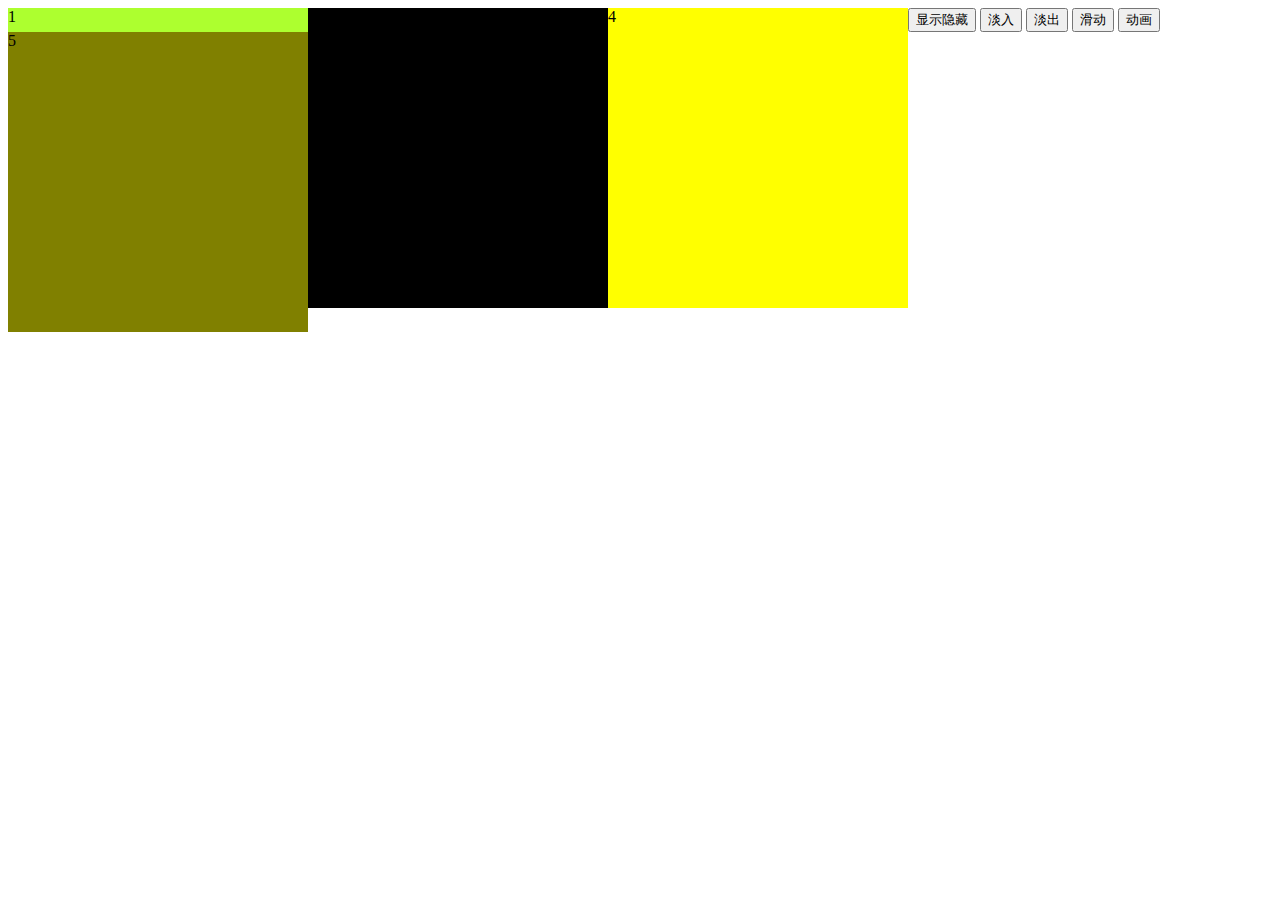
<file: index.html>
<!DOCTYPE html>
<html lang="en">
<head>
    <meta charset="UTF-8">
    <title>Title</title>
    <script src="js/jquery.js"></script>
    <script type="text/javascript">
        $(document).ready(function () {
            $("#show").click(function () {
                $(".div1").toggle();
            });
            $("#fadein").click(function () {
                $(".div2").fadeIn();
            });
            $("#fadeout").click(function () {
                $("#div3").fadeOut();
            });
            $("#slide").click(function () {
                $("#div4").slideToggle();
            });
            $("#anima").click(function () {
                $("#div5").animate({
                    left: 500,
                    top: 500,
                    opacity: 0.5,
                    width: 150,
                    head: 150
                });
            });

        });
    </script>
</head>
<body>
<button id="show">显示隐藏</button>
<div class="div1" style="width: 300px;height: 300px;background: greenyellow;float: left">1
</div>
<button id="fadein">淡入</button>
<div class="div2" style="width: 300px;height: 300px;background: blue;float: left;display: none">2</div>
<button id="fadeout">淡出</button>
<div id="div3" style="width: 300px;height: 300px;background: black;float: left">3</div>
<button id="slide">滑动</button>
<div id="div4" style="width: 300px;height: 300px;background: yellow;float: left">4</div>
<button id="anima">动画</button>
<div id="div5" style="width: 300px;height: 300px;background: olive;float: left;position: absolute">5</div>
</body>
</html>
</file>
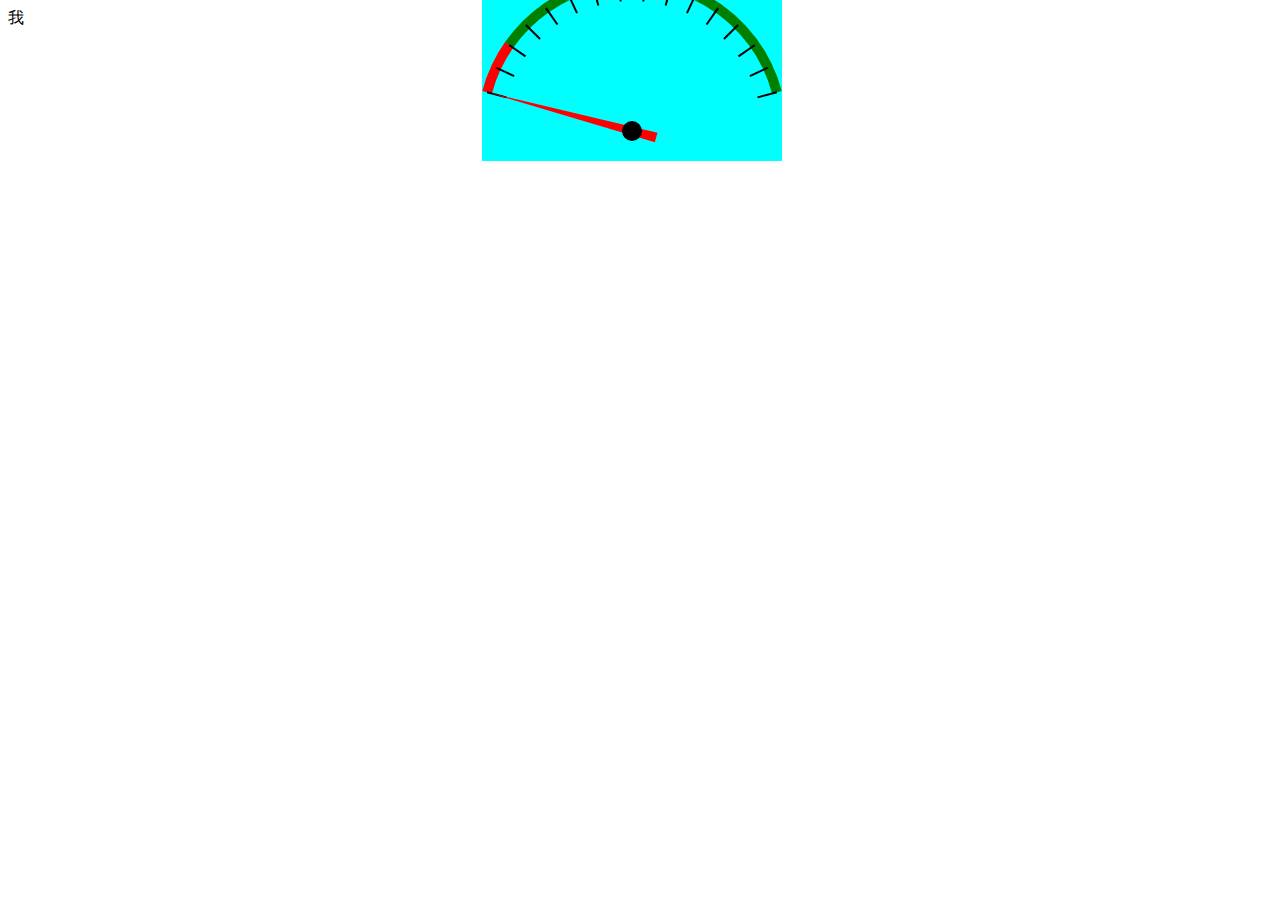
<file: canvas.html>
<!DOCTYPE html>
<html lang="en">
<head>
    <meta charset="UTF-8">
    <title>Title</title>

    <style>
        #mycanvas {
            background-color: aqua;
            position: absolute;
        }
    </style>
    <script src="js/jquery.js"></script>
    <script>
        var angelPointer = -75 * Math.PI / 180;
    </script>
    <script>
        function draw() {
            var canvas = document.getElementById("mycanvas");
            var context = canvas.getContext("2d");
            var CIRCLECENTERHEIGHT = 30;//中间圆离屏幕高度
            var SCALEHEIGHT = 20;//尺度线高度
            var ORIGENANGEL = -75 * Math.PI / 180;//画标度时canvas的初始位置
            var SCALE = 10 * Math.PI / 180;
            var clientw = document.body.scrollWidth;
            var clienth = document.body.scrollHeight;
            var l = (clientw / 2);
            var t = (clienth / 2);
            var width = canvas.width;
            var height = canvas.height;
            context.clearRect(0,0,width,height);
            var radius = width / 2;
            $("#mycanvas").css({left: l - (width / 2), top: t - (height / 2)});
            context.translate(width / 2, height);


            context.lineWidth = 10;
            context.strokeStyle = "green";//绿色
            context.beginPath();
            context.arc(0, 0 - CIRCLECENTERHEIGHT, radius, -15 * Math.PI / 180, -145 * Math.PI / 180, true);
            context.stroke();
//            var LinearGradient = context.createLinearGradient(radius, 0, -radius, 0);
//            LinearGradient.addColorStop(0, "#ff0000");
//            LinearGradient.addColorStop(2/15, "#008300");
            context.strokeStyle = "#ff0000";//红色
            context.beginPath();
            context.arc(0, 0 - CIRCLECENTERHEIGHT, radius, -145 * Math.PI / 180, -165 * Math.PI / 180, true);
            context.stroke();
            /******************画分度******************/
            context.strokeStyle = "#000000";//黑色
            context.lineWidth = 2;
            var angle = ORIGENANGEL;
            context.translate(0, -CIRCLECENTERHEIGHT);
            context.save();
            for (var i = 0; i < 16; i++) {
                context.rotate(angle);
                context.beginPath();
                context.moveTo(0, -radius);
                context.lineTo(0, -(radius - SCALEHEIGHT));
                context.stroke();
                angle = SCALE;
            }
            context.restore();
            /***************end**************/

            /************指针*************/
            context.save();
            context.fillStyle = "#ff0000"
            context.rotate(angelPointer);
            context.beginPath();
            context.moveTo(-5, 25);
            context.lineTo(5, 25);
            context.lineTo(0, -radius);
            context.closePath();
            context.fill();
            context.restore();
            /***************end**************/

            /************圆*************/
            context.save();
            context.beginPath();
            context.moveTo(0, 0);
            context.fillStyle = "#000000"
            context.arc(0, 0, 10, 0, 2 * Math.PI, true);
            context.fill();
            context.restore();
            /***************end**************/
            angelPointer+=15 * Math.PI / 180;

        }
    </script>
    <script>

        $(document).ready(function () {//一共150du
            var canvas = document.getElementById("mycanvas");
            $("#mycanvas").click(function () {
                draw();
            });
//            canvas.addEventListener("cli", function (event) {
//                var touch=event.targetTouches[0];
//                var x = touch.clientX;
//                var y = touch.clientY;
////                angelPointer = -Math.atan(y / x);
//                draw();
//            }, false);
            var divEle = document.getElementById("div");
            divEle.addEventListener("touchmove", function (event) {
                var x = event.screenX;
                var y = event.screenY;
            }, false);
            draw();
        });
    </script>
</head>
<body>
<div id="div" style="width: 100%">我</div>
<canvas id="mycanvas" width="300" height="300"></canvas>
</body>
</html>
</file>
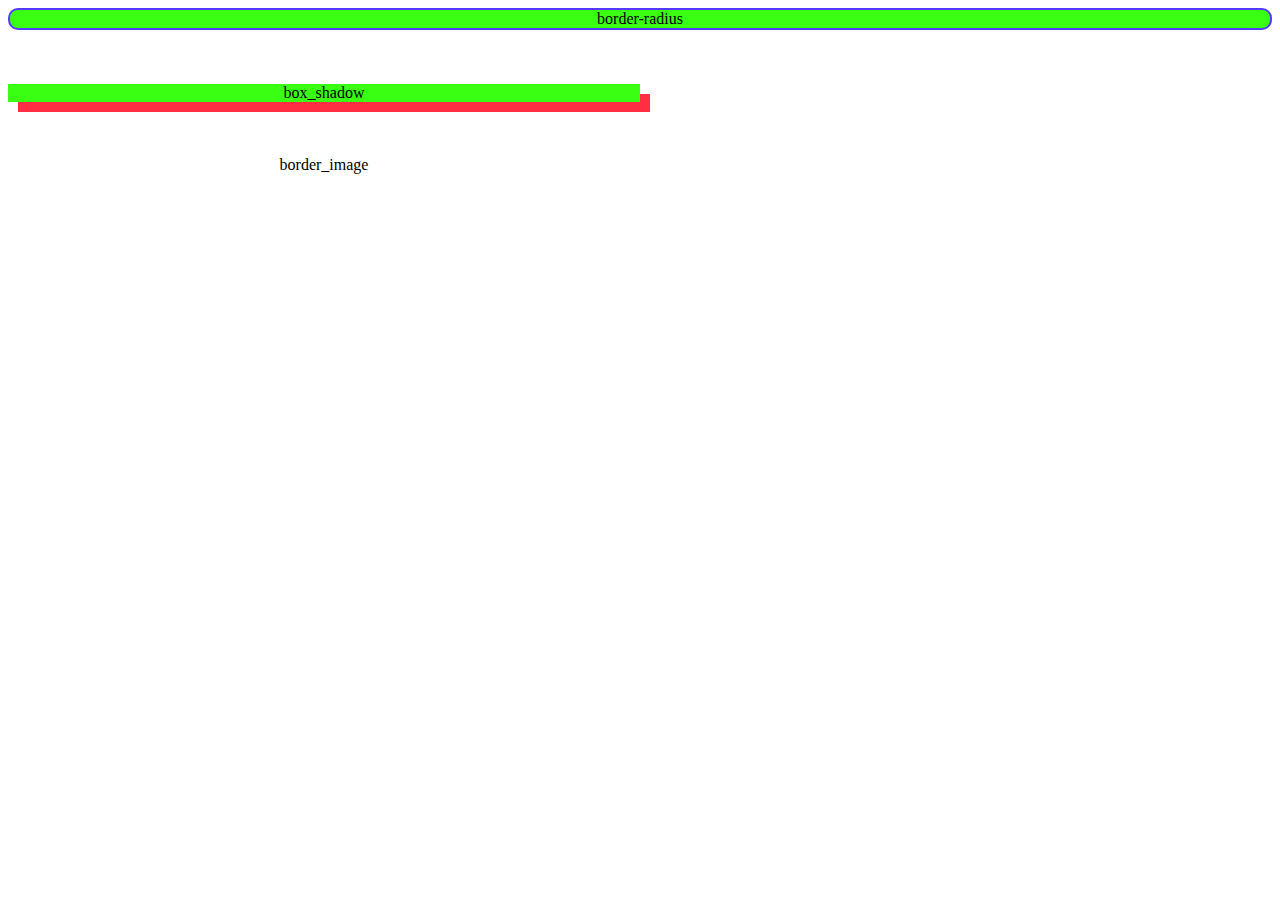
<file: css.html>
<!DOCTYPE html>
<html lang="en">
<head>
    <meta charset="UTF-8">
    <title>css学习</title>
    <link href="css/border.css" rel="stylesheet" type="text/css"/>
</head>
<body>
<div id="border_radius">border-radius</div>
<br><br><br>
<div id="box_shadow">box_shadow</div>
<br><br><br>
<div id="border_image">border_image</div>
</body>
</html>
</file>
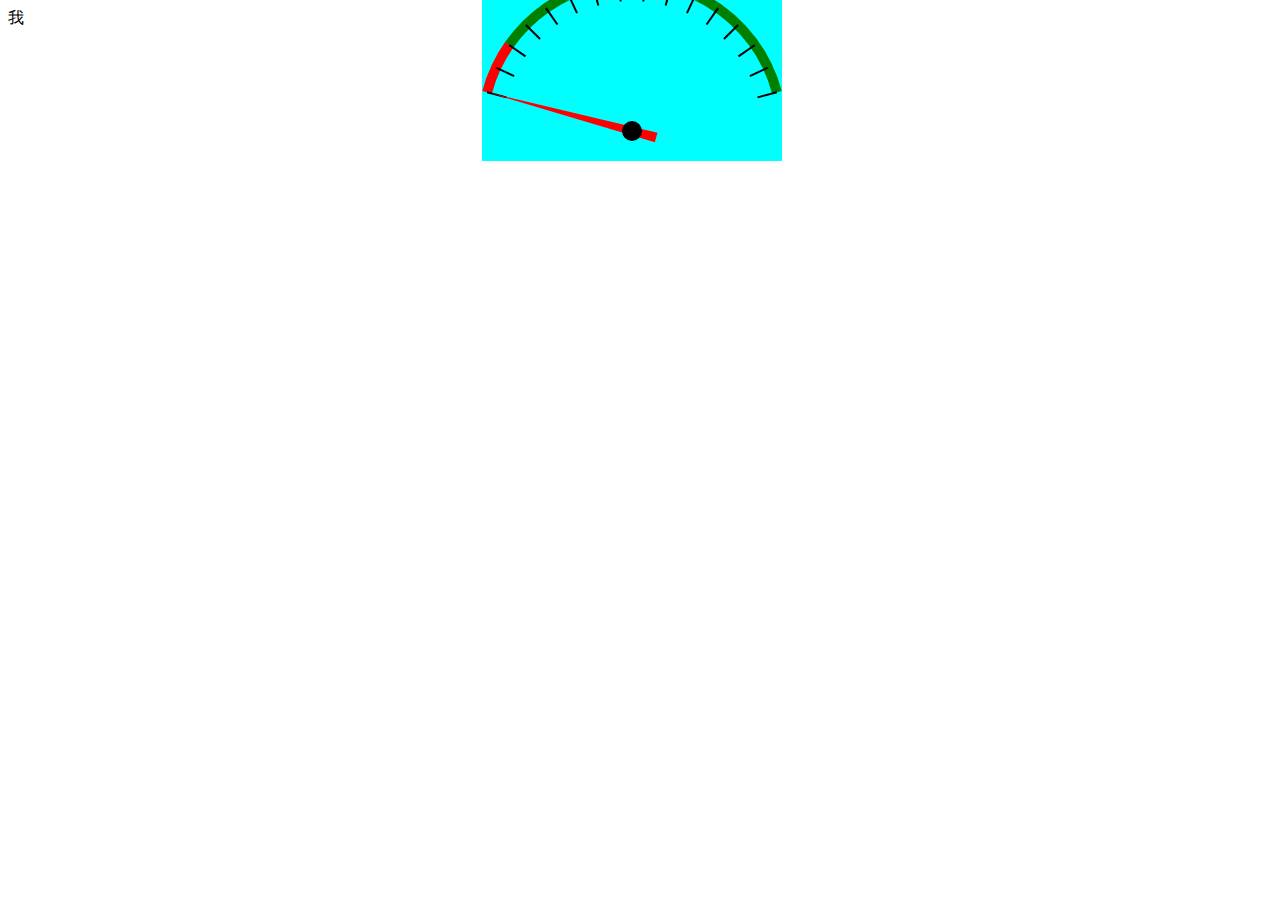
<file: html/canvas.html>
<!DOCTYPE html>
<html lang="en">
<head>
    <meta charset="UTF-8">
    <title>Title</title>

    <style>
        #mycanvas {
            background-color: aqua;
            position: absolute;
        }
    </style>
    <script src="../js/jquery.js"></script>
    <script>
        var angelPointer = -75 * Math.PI / 180;
    </script>
    <script>
        function draw() {
            var canvas = document.getElementById("mycanvas");
            var context = canvas.getContext("2d");
            var CIRCLECENTERHEIGHT = 30;//中间圆离屏幕高度
            var SCALEHEIGHT = 20;//尺度线高度
            var ORIGENANGEL = -75 * Math.PI / 180;//画标度时canvas的初始位置
            var SCALE = 10 * Math.PI / 180;
            var clientw = document.body.scrollWidth;
            var clienth = document.body.scrollHeight;
            var l = (clientw / 2);
            var t = (clienth / 2);
            var width = canvas.width;
            var height = canvas.height;
            context.clearRect(0,0,width,height);
            var radius = width / 2;
            $("#mycanvas").css({left: l - (width / 2), top: t - (height / 2)});
            context.translate(width / 2, height);


            context.lineWidth = 10;
            context.strokeStyle = "green";//绿色
            context.beginPath();
            context.arc(0, 0 - CIRCLECENTERHEIGHT, radius, -15 * Math.PI / 180, -145 * Math.PI / 180, true);
            context.stroke();
//            var LinearGradient = context.createLinearGradient(radius, 0, -radius, 0);
//            LinearGradient.addColorStop(0, "#ff0000");
//            LinearGradient.addColorStop(2/15, "#008300");
            context.strokeStyle = "#ff0000";//红色
            context.beginPath();
            context.arc(0, 0 - CIRCLECENTERHEIGHT, radius, -145 * Math.PI / 180, -165 * Math.PI / 180, true);
            context.stroke();
            /******************画分度******************/
            context.strokeStyle = "#000000";//黑色
            context.lineWidth = 2;
            var angle = ORIGENANGEL;
            context.translate(0, -CIRCLECENTERHEIGHT);
            context.save();
            for (var i = 0; i < 16; i++) {
                context.rotate(angle);
                context.beginPath();
                context.moveTo(0, -radius);
                context.lineTo(0, -(radius - SCALEHEIGHT));
                context.stroke();
                angle = SCALE;
            }
            context.restore();
            /***************end**************/

            /************指针*************/
            context.save();
            context.fillStyle = "#ff0000"
            context.rotate(angelPointer);
            context.beginPath();
            context.moveTo(-5, 25);
            context.lineTo(5, 25);
            context.lineTo(0, -radius);
            context.closePath();
            context.fill();
            context.restore();
            /***************end**************/

            /************圆*************/
            context.save();
            context.beginPath();
            context.moveTo(0, 0);
            context.fillStyle = "#000000"
            context.arc(0, 0, 10, 0, 2 * Math.PI, true);
            context.fill();
            context.restore();
            /***************end**************/
            angelPointer+=15 * Math.PI / 180;

        }
    </script>
    <script>

        $(document).ready(function () {//一共150du
            var canvas = document.getElementById("mycanvas");
            $("#mycanvas").click(function () {
                draw();
            });
//            canvas.addEventListener("cli", function (event) {
//                var touch=event.targetTouches[0];
//                var x = touch.clientX;
//                var y = touch.clientY;
////                angelPointer = -Math.atan(y / x);
//                draw();
//            }, false);
            var divEle = document.getElementById("div");
            divEle.addEventListener("touchmove", function (event) {
                var x = event.screenX;
                var y = event.screenY;
            }, false);
            draw();
        });
    </script>
</head>
<body>
<div id="div" style="width: 100%">我</div>
<canvas id="mycanvas" width="300" height="300"></canvas>
</body>
</html>
</file>
<file: css/border.css>
#border_radius {
    text-align: center;
    background-color: #3aff13;
    border: #543aff 2px solid;
    border-radius: 10px;
}

#box_shadow {
    width: 50%;
    text-align: center;
    background-color: #3aff13;
    box-shadow: 10px 10px #ff2e43;
}

#border_image {
    width: 50%;
    text-align: center;
    border-image: url("../img/border.png") 30 30 round;
}
</file>
